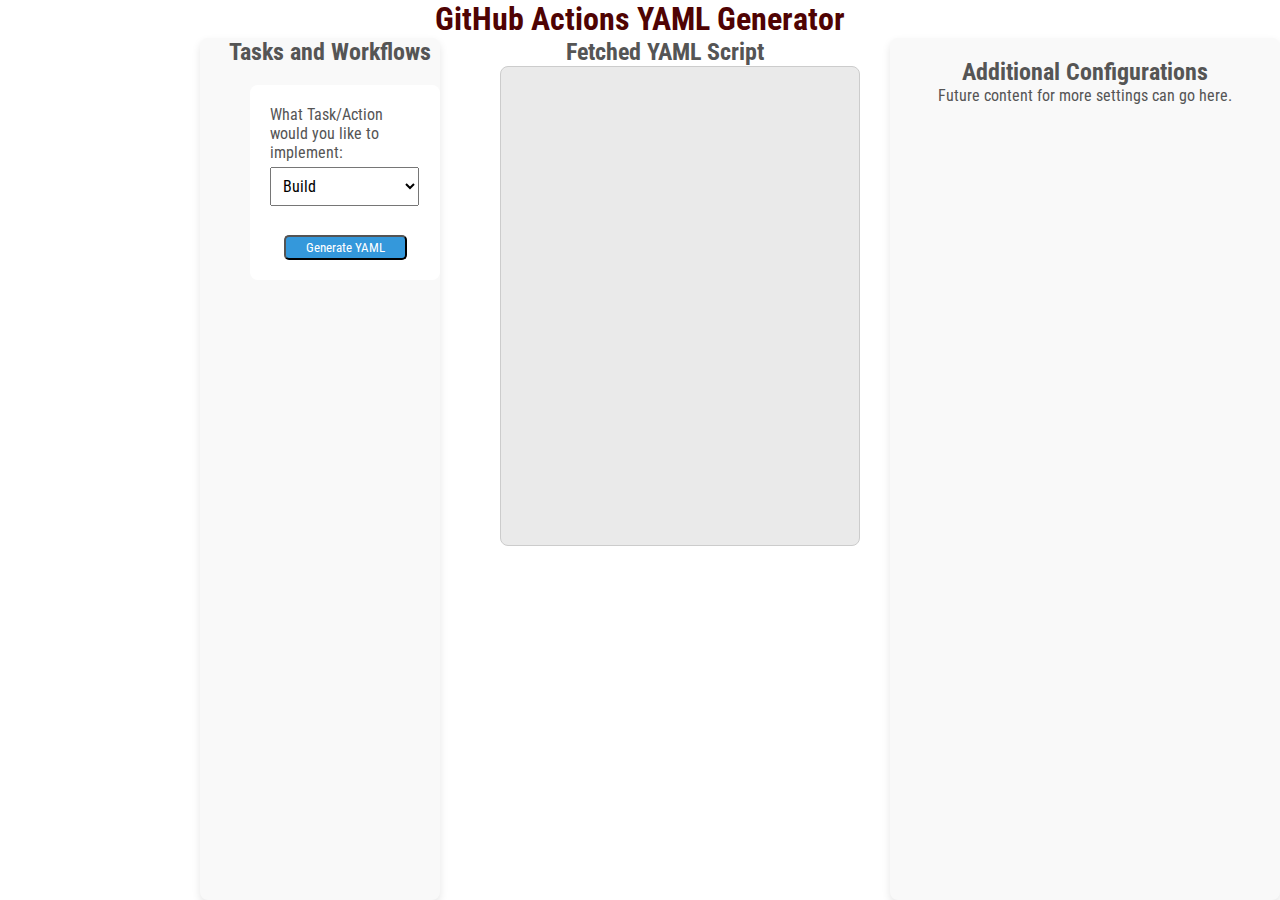
<file: templates/index.html>
<!DOCTYPE html>
<html lang="en">
<head>
    <link rel="stylesheet" href="../static/css/styles.css">
    <link rel="preconnect" href="https://fonts.googleapis.com">
<link rel="preconnect" href="https://fonts.gstatic.com" crossorigin>
<link href="https://fonts.googleapis.com/css2?family=Roboto+Condensed:ital,wght@0,100..900;1,100..900&display=swap" rel="stylesheet">
    <script src="../static/js/script.js"></script>
    <meta charset="UTF-8">
    <meta name="viewport" content="width=device-width, initial-scale=1.0">
    <title>GitHub Actions YAML Generator</title>
</head>
<body>
    <h1>GitHub Actions YAML Generator</h1>
    <div class="container">
        <!-- Left Section: Form -->
        <div class="left-section">
            <h2>Tasks and Workflows</h2><br>

            <form action="/generate" method="post" onsubmit="return handleTaskChange()">
                <label for="task">What Task/Action would you like to implement:</label>
                <select id="task" name="task" required onchange="handleTaskChange()">
                    <option value="build">Build</option>
                    <option value="test">Test</option>
                    <option value="deploy">Deploy</option>
                    <option value="linting">Linting</option>
                    <option value="snyk">Snyk</option>
                    <option value="setup">Setup</option>
                    <option value="custom" id="custom_action">Custom Workflow</option>
                </select><br><br>

                <!-- Custom Workflow Section (hidden by default) -->
                <div id="custom_flow" style="display: none;">
                    <label for="os">Operating System:</label>
                    <select id="os" name="os">
                        <option value="ubuntu">Ubuntu Linux</option>
                        <option value="windows">Windows</option>
                        <option value="mac">Mac</option>
                    </select><br><br>

                    <label for="triggers">Triggers:</label>
                    <br><input type="checkbox" id="push" name="triggers" value="push"> Push<br>
                    <input type="checkbox" id="pull_request" name="triggers" value="pull_request"> Pull Request<br>
                    <input type="checkbox" id="workflow_call" name="triggers" value="workflow_call"> Workflow Call<br>
                    <input type="checkbox" id="workflow_dispatch" name="triggers" value="workflow_dispatch"> Workflow Dispatch<br>
                    <br>
                </div>

                <!-- Deployment section (hidden by default) -->
                <div id="deploylist" style="display: none;">
                    <label for="deploy_task">Where would you like to deploy to:</label>
                    <select id="deploy_task" name="deploy_task" required>
                        <option value="aws">AWS</option>
                        <option value="gcp">Google (GCP)</option>
                        <option value="azure">Microsoft Azure</option>
                        <option value="docker">Docker</option>
                        <option value="gh_pages">GitHub Pages</option>
                    </select><br><br>
                </div>
                <button type="submit" style="display: block; margin: 0 auto;">Generate YAML</button>
            </form>
        </div>

        <!-- Middle Section: YAML Script Output -->
        <div class="middle-section">
            <h2>Fetched YAML Script</h2>
            <pre id="scriptOutput"></pre>
        </div>

        <!-- Right Section: Future Content -->
         
        <div class="right-section"> <h2>Additional Configurations</h2>
            <p>Future content for more settings can go here.</p>
        </div>
    </div>
</body>
</html>
</file>
<file: static/css/styles.css>
/* Reset */
* {
    font-family: "Roboto Condensed", sans-serif;
    margin: 0;
    padding: 0;
    box-sizing: border-box;
}

/* Ensure body takes full height of the viewport */
html, body {
    height: 100%;
    margin: 0;
    display: flex;
    flex-direction: column;
    background-size: cover; /* Cover the entire viewport */
    background-position: center; /* Center the image */
    background-repeat: no-repeat;
}

/* Ensure main content grows and pushes footer to the bottom */
main {
    flex: 1;
    display: flex;
    flex-direction: column;
}

/* Header and Navigation Bar Styling */
header {
    color: white;
}

li {
    list-style-type: none;
    margin-left: 60px;
}

.intro-section {
    background-color: #333;
    color: white;
    text-align: center;
    padding: 2em;
    border-radius: 20px;
    margin-right: 40px;
    margin-bottom: 50px;
}

/* Navigation Bar Styling */
.topnav {
    background-color: #333;
    display: flex; /* Use flexbox for layout */
    justify-content: center; /* Center the navigation items horizontally */
    align-items: center; /* Center items vertically */
    height: 43px; /* Adjust the height as needed */
    margin-bottom: 100px; /* Add margin at the bottom */ 
    border-radius: 15px;
}

.topnav ul {
    list-style-type: none; /* Remove bullet points */
    margin: 0; /* Remove default margin */
    padding: 0; /* Remove default padding */
    display: flex; /* Display list items horizontally */
    width: 100%; /* Ensure the ul takes full width */
    justify-content: space-around; /* Distribute items evenly */
    border-radius: 20px;
}

.topnav a {
    color: #f2f2f2;
    text-decoration: none;
    font-size: 16px;
    display: flex; /* Use flexbox to center content */
    align-items: center; /* Center text vertically */
    padding: 0 15px;
}

.topnav a:hover {
    background-color: #ddd;
    color: black;
}

/* Grid layout for splitting the page into 3 sections */
.container {
    margin-left: 50px;
    display: grid;
    grid-template-columns: 1fr 1fr 1fr;
    gap: 30px;
    max-width: 2000px;
    flex: 1; /* Make sure the container grows */
}

/* Left Section: Form styling */
.left-section {
    background-color: #f9f9f9;
    padding-left: 20px;
    border-radius: 8px;
    box-shadow: 0 4px 8px rgba(0, 0, 0, 0.1);
    color: #555;
    margin-left: 150px;
}

.left-section form {
    background-color: #fff;
    padding: 20px;
    border-radius: 8px;
    margin-left: 30px;
}

select,
input[type="checkbox"] {
    padding: 8px;
    font-size: 16px;
    margin-top: 5px;
    margin-bottom: 10px;
}

/* YAML output styling */
.middle-section pre {
    background-color: #eaeaea;
    padding: 50px;
    margin-left: 30px;
    border-radius: 8px;
    border: 1px solid #ccc;
    white-space: pre-wrap;
    height: 480px;
    overflow-y: scroll;
    font-family: monospace;
}

.middle-section img {
    width: 15%;
    display: block;
    margin: 0 auto;
}

/* Right Section */
.right-section {
    background-color: #f9f9f9;
    padding: 20px;
    border-radius: 8px;
    box-shadow: 0 4px 8px rgba(0, 0, 0, 0.1);
    text-align: center;
    color: #555;
}

/* Headings */
h1 {
    text-align: center;
    color: #4f0303;
}

h2 {
    text-align: center;
    color: #555;
}

/* Center button using Flexbox in its parent container */
button {
    padding: 2% 20px;
    background-color: #3498db;
    color: white;
    border-radius: 5px;
    display: block;
    margin: 0 auto;
    margin-top: 15px; /* Center horizontally */
    margin-bottom: 30px;
}

/* CSS for the icon-section */
.icon-section {
    margin-top: auto; /* Pushes the icon section down as much as possible */
    padding-bottom: 30px; /* Adds some spacing before the footer */
}

.icon-container {
    display: flex;
    justify-content: space-around; /* Space out items evenly */
    align-items: center; /* Center items vertically */
    flex-wrap: wrap; /* Allow items to wrap to the next line if necessary */
    padding: 20px 0;
}


.icon-item {
    flex: 1; /* Make items flexible */
    max-width: 100px; /* Limit max width of each icon */
    text-align: center; /* Center-align images and text */
    margin-top: 320px;
}

.icon-item img {
    max-width: 150%; /* Make images responsive */
}

.icon-item:hover img {
    transform: scale(1.2); /* Scale image by 20% */
}

button:hover {
    background-color: #0e2818;
}

/* Footer Styling */
footer {
    background-color: #333;
    color: white;
    text-align: center;
    padding: 10px 0;
    width: 100%;
    margin-top: auto; /* Push footer to the bottom */
    position: relative;
}

/* For small screen sizes, make the layout more responsive */
@media screen and (max-width: 768px) {
    .container {
        grid-template-columns: 1fr; /* Single column layout for small screens */
        margin-left: 0;
    }

    .left-section {
        margin-left: 0;
    }
}
</file>
